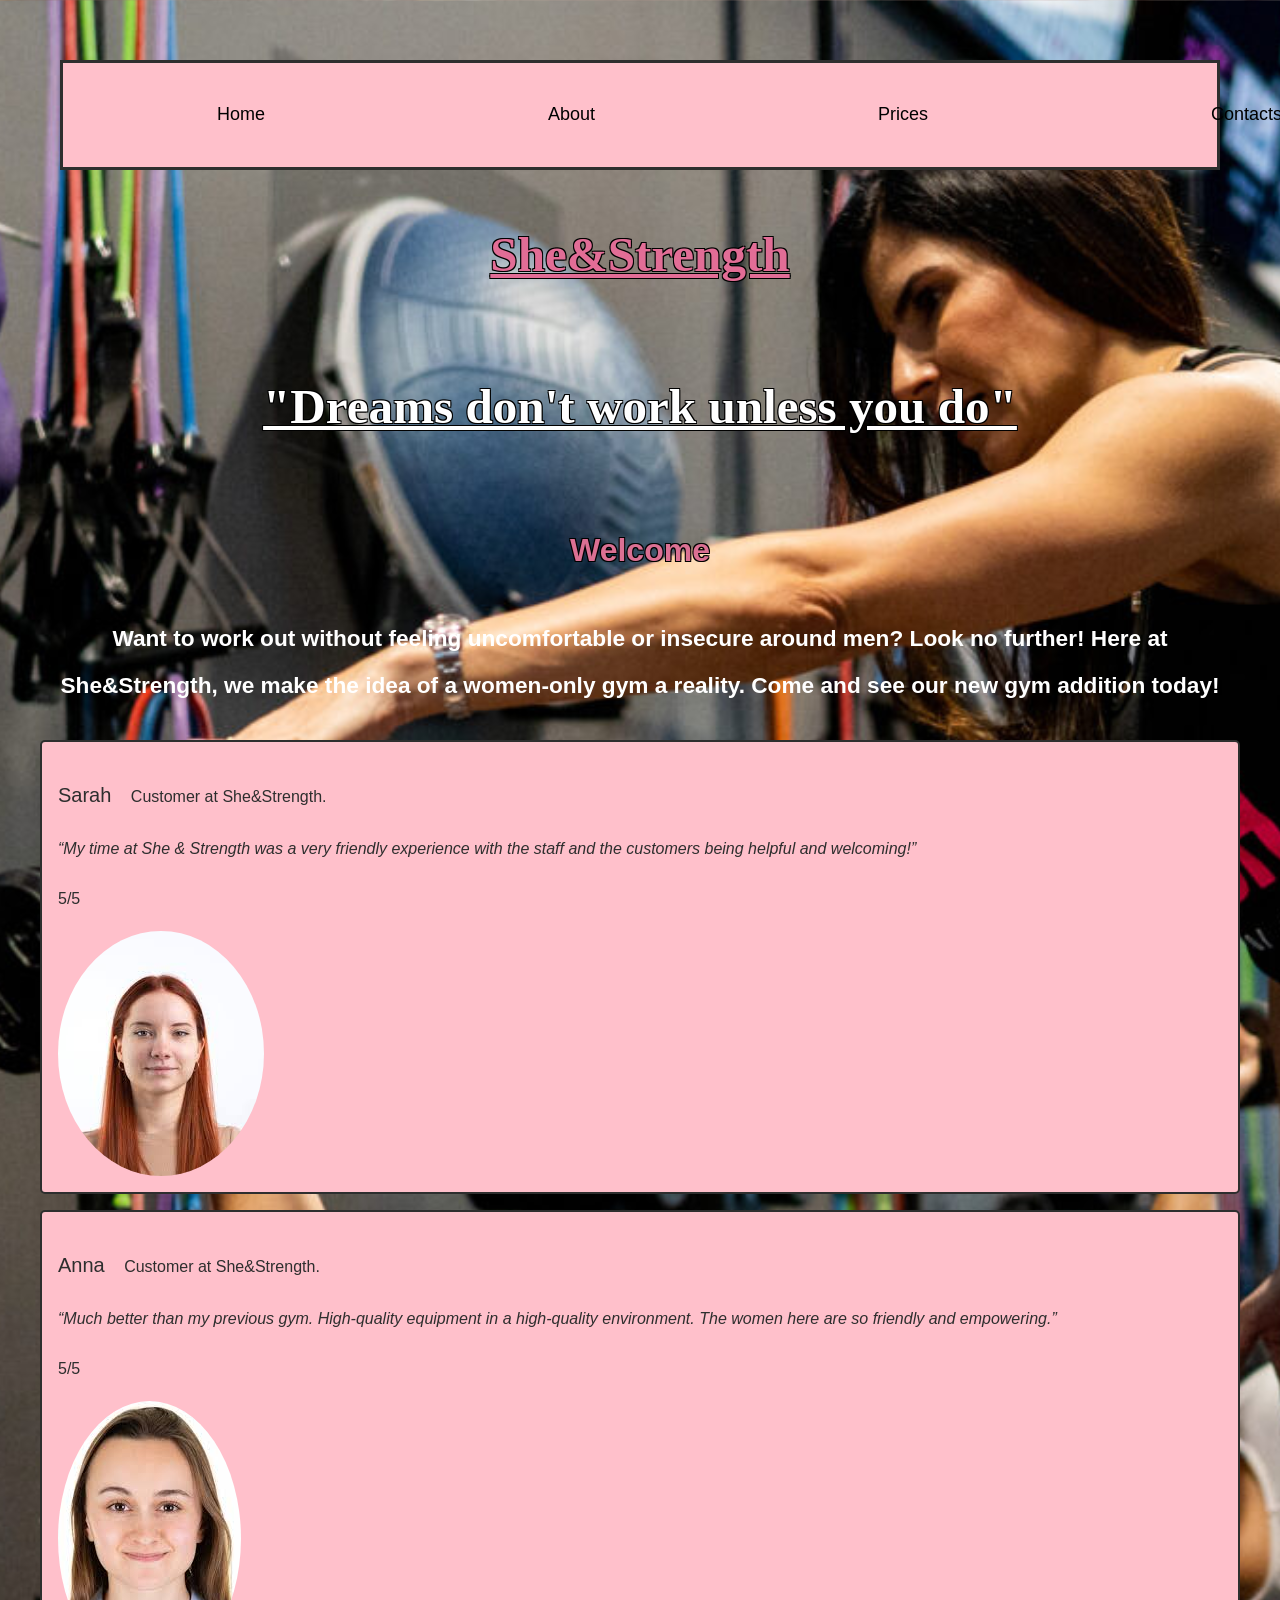
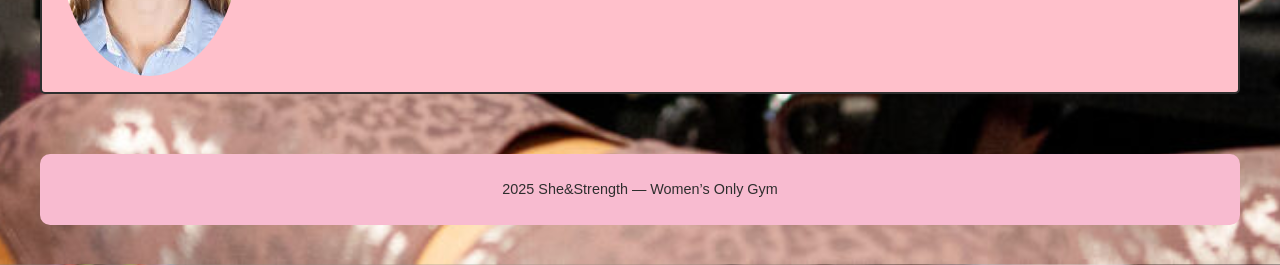
<file: index.html>
<!DOCTYPE html>
<html lang="en">
<head>
    <meta charset="UTF-8">
    <meta name="viewport" content="width=device-width, initial-scale=1.0">
    <link rel = "stylesheet"href="homestyle.css">
    <title>She&Strength</title>
</head>



<body>
    
    <header>

    <nav class = "nav-block" >
        
        <a href = "index.html">Home</a>
        <a href = "about.html">About</a>
        <a href = "prices.html">Prices</a>
        <a href = "contacts.html">Contacts</a>
        
    </nav>    
        
        <h1>She&Strength</h1>

        <h3>"Dreams don't work unless you do"</h3>
        
    </header>    
    
    
    
        
    
    
    
         <section id = "Home">

            <h2><b>Welcome</b></h2>
            <h4>
                Want to work out without feeling uncomfortable or insecure around men? 
                Look no further! Here at <strong>She&Strength</strong>, we make the idea of a women-only gym a reality.
                Come and see our new gym addition today!
            </h4>

            <div class = "Testimonial">  <!-- no.1 -->
            <div class="container">
                <p><span>Sarah</span> Customer at She&Strength.</p>
                <p><i>
                    “My time at She & Strength was a very friendly experience with the staff and the customers being helpful and welcoming!”
                </i></p>
                <p>5/5</p>
                <img src = "sarah.jpg">
            </div>   
            
            <div class = "Testimonial">  <!-- no.2 -->
            <div class="container">
                <p><span>Anna</span> Customer at She&Strength.</p>
                <p><i>
                    “Much better than my previous gym. High-quality equipment in a high-quality environment. 
            The women here are so friendly and empowering.”
                </i></p>
                <p>5/5</p>
                <img src = "anna.jpg">
            </div>
        
        </section>



    <footer>
        <p2>2025 She&Strength — Women’s Only Gym</p2>
    </footer>

</body>
</html>
</file>
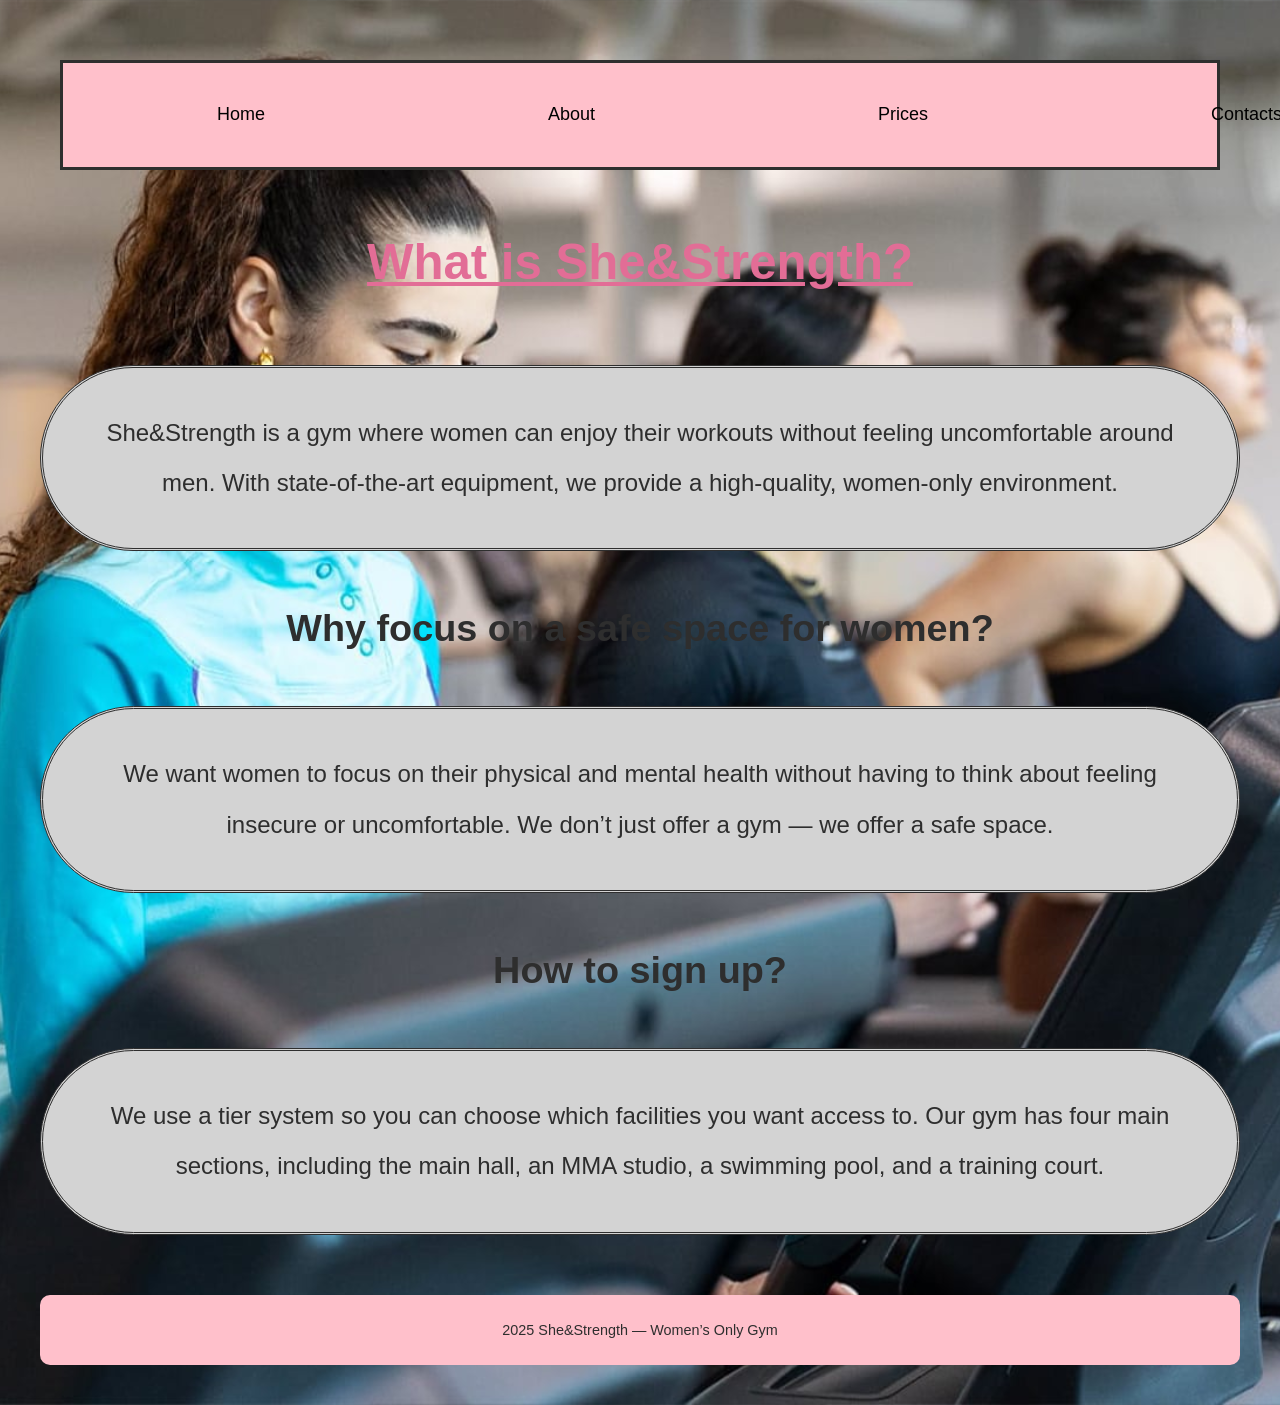
<file: about.html>
<!DOCTYPE html>
<html lang="en">
<head>
    <meta charset="UTF-8">
    <meta name="viewport" content="width=device-width, initial-scale=1.0">
    <link rel = "stylesheet" href="aboutstyle.css">
</style>
    <title>She&Strength</title>
</head>


<body>

    <section id = "About">

        <nav> 
        
            <a href = "index.html">Home</a>
            <a href = "about.html">About</a>
            <a href = "prices.html">Prices</a>
            <a href = "contacts.html">Contacts</a>
        
        </nav>

            <h1><b>What is She&Strength?</b></h1>
        


         <p>
            She&Strength is a gym where women can enjoy their workouts without feeling uncomfortable around men.
            With state-of-the-art equipment, we provide a high-quality, women-only environment.
         </p>

         <h3>Why focus on a safe space for women?</h3>
         <p>
            We want women to focus on their physical and mental health without having 
            to think about feeling insecure or uncomfortable. We don’t just offer a gym — we offer a safe space.
         </p>

         <h3>How to sign up?</h3>
         <p>
            We use a tier system so you can choose which facilities you want access to. 
            Our gym has four main sections, including the main hall, an MMA studio, a swimming pool, and a training court.
         </p>

    </section>


    <footer>
        <p2>2025 She&Strength — Women’s Only Gym</p2>
    </footer>

</body>
</html>
</file>
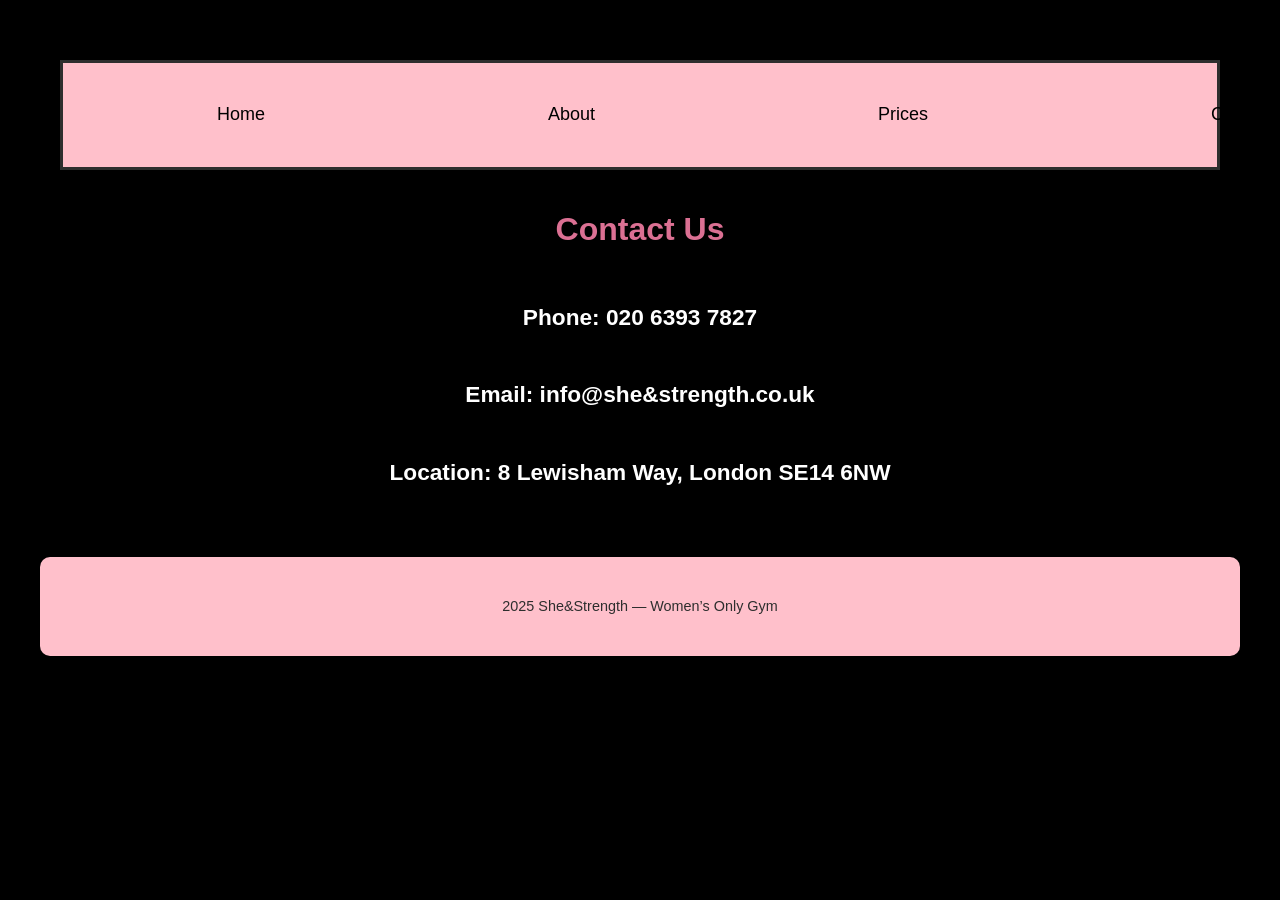
<file: contacts.html>
<!DOCTYPE html>
<html lang="en">
<head>
    <meta charset="UTF-8">
    <meta name="viewport" content="width=device-width, initial-scale=1.0">
    <title>She&Strength</title>
    <link rel = "stylesheet" href="contactsstyle.css">
</style>
</head>


<body>

        <section id="contact">

<nav> 
        
            <a href = "index.html">Home</a>
            <a href = "about.html">About</a>
            <a href = "prices.html">Prices</a>
            <a href = "contacts.html">Contacts</a>
        
        </nav>

            <h2>Contact Us</h2>



            <h4><strong>Phone:</strong> 020 6393 7827</h4>
            <h4><strong>Email:</strong> info@she&strength.co.uk</h4>
            <h4><strong>Location:</strong> 8 Lewisham Way, London SE14 6NW</h4>
        
        </section>

        <footer>
            
            <p>2025 She&Strength — Women’s Only Gym</p>
        
        </footer>


</body>
</html>
</file>
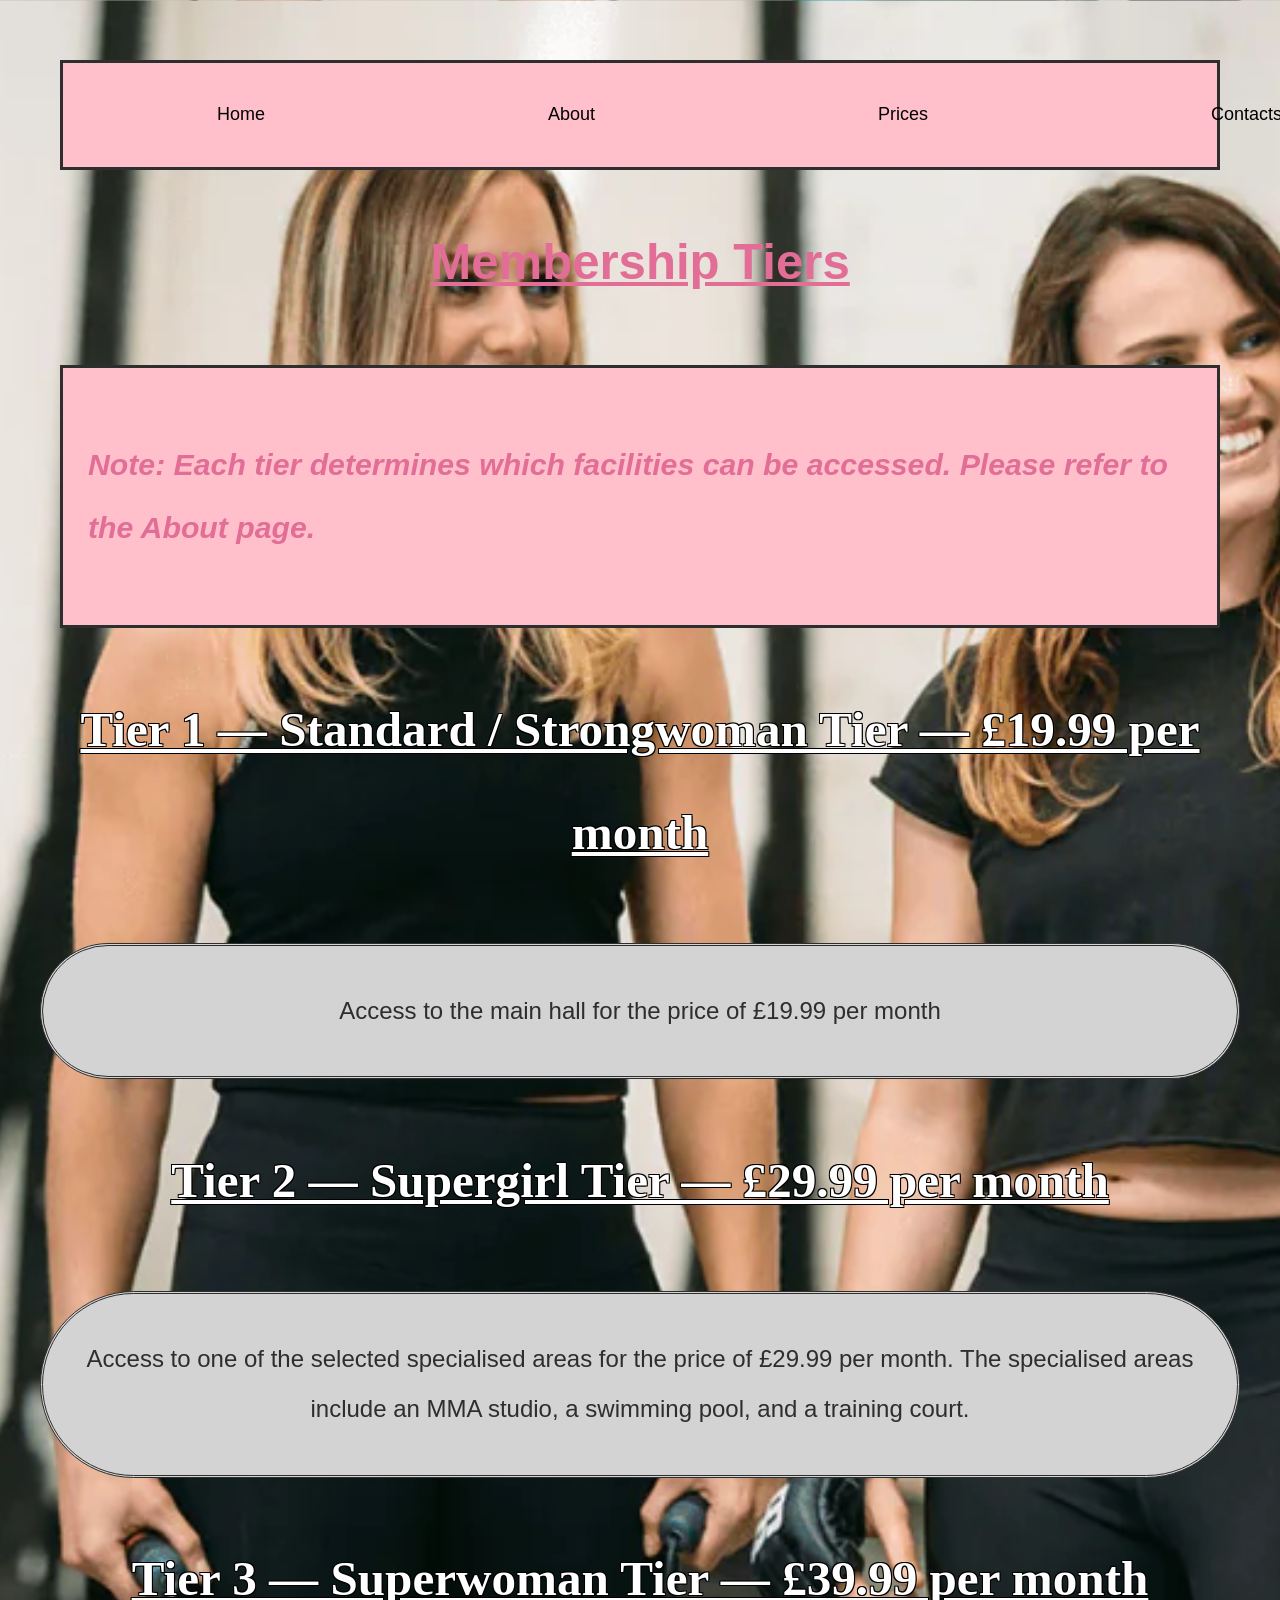
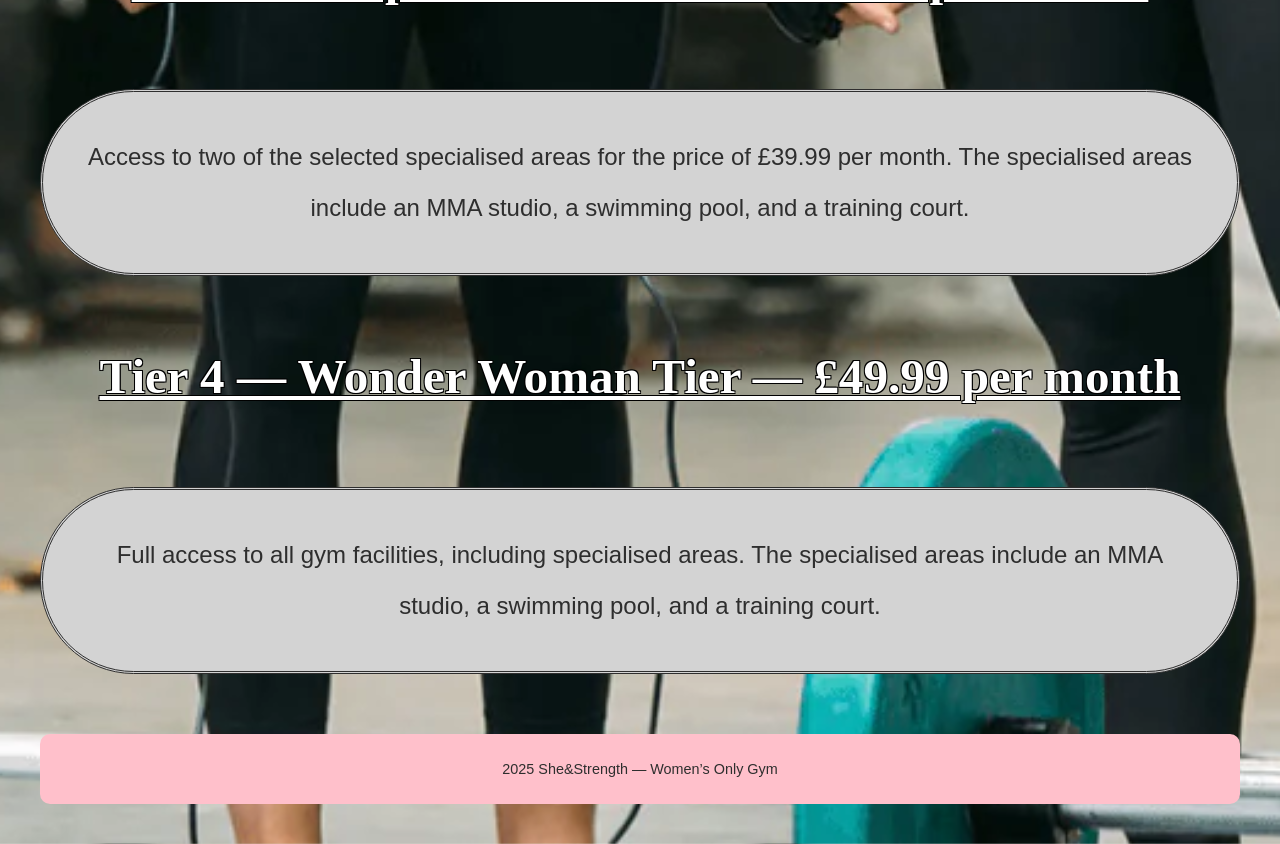
<file: prices.html>
<!DOCTYPE html>
<html lang="en">
<head>
    <meta charset="UTF-8">
    <meta name="viewport" content="width=device-width, initial-scale=1.0">
    <title>She&Strength</title>
    <link rel = "stylesheet" href="pricesstyle.css">
</head>

<body>

    <section id = "prices">

<nav> 
        
    <a href = "index.html">Home</a>
    <a href = "about.html">About</a>
    <a href = "prices.html">Prices</a>
    <a href = "contacts.html">Contacts</a>
        
</nav> 

            <h1>Membership Tiers</h1>
        <nav>
           <h5><i>Note: Each tier determines which facilities can be accessed. Please refer to the About page.</i></h5>
        </nav>
            <div>
                <h3>Tier 1 — Standard / Strongwoman Tier — £19.99 per month</h3>
                <p>Access to the main hall for the price of £19.99 per month</p>
            </div>

            <div>

                <h3>Tier 2 — Supergirl Tier — £29.99 per month</h3>
                <p>Access to one of the selected specialised areas for the price of £29.99 per month. The specialised areas include an MMA studio, a swimming pool, and a training court. </p>
            </div>

            <div>
                <h3>Tier 3 — Superwoman Tier — £39.99 per month</h3>
                <p>Access to two of the selected specialised areas for the price of £39.99 per month. The specialised areas include an MMA studio, a swimming pool, and a training court.</p>
            </div>

            <div>
                <h3>Tier 4 — Wonder Woman Tier — £49.99 per month</h3>
                <p>Full access to all gym facilities, including specialised areas. The specialised areas include an MMA studio, a swimming pool, and a training court.</p>
            </div>

            
        
    </section>

    <footer>
        <p2>2025 She&Strength — Women’s Only Gym</p2>
    </footer>

</body>   
</html>
</file>
<file: homestyle.css>
body {
    font-family: 'Poppins', sans-serif;
    color: #2E2E2E;
    background: #FFFFFF;
    line-height: 2.1;
    padding: 40px;
    margin: 0;
    
}



h1 {
   color:#e26d96;
   font-family: 'Lucida Handwriting',cursive;
   text-align: center;
   font-style: bold;
   text-decoration: underline;
   font-size: 13mm;
   text-shadow: -1px -1px 0 black,
 1px -1px 0 black,
    -1px  1px 0 black,
     1px  1px 0 black;
}

h3 {
    color:#ffffff;
    text-align:center;
    font-style: bold;
    font-family: 'Lucida Handwriting',cursive;
    text-decoration: underline;
    font-size: 13mm;
    padding-bottom: 10px;
    text-shadow: -1px -1px 0 black,
    1px -1px 0 black,
    -1px  1px 0 black,
    1px  1px 0 black;
}

h4 {
    font-family: 'Poppins', sans-serif;
    color: #ffffff;
    text-align:center;
    font-size: 6mm;
    
}


nav  {

   
   padding: 2px;
   


}

nav a{ 
    display: inline-block;
    border-radius: 999px;
    padding: 18px 4px;
    margin: 0 125px;
    color: rgb(0, 0, 0); /*makes text white instead of blue hyper link*/
    text-decoration: none; /*removes blue hyperlink underline*/
  
    
}

.nav-block {
  background: #ffc0cb; /*makes background of block pink*/
  padding: 15px 25px;   
  margin: 20px;          
  display: flex;
  gap: 25px;
  font-size: 18px;
  border-style: solid;
}



.nav-block a:hover {
  text-decoration: underline;
}

h2{
  text-align: center;
  font-size: xx-large;
  font-family: Arial, Helvetica, sans-serif;
  color: palevioletred;

  text-shadow: -1px -1px 0 black,
 1px -1px 0 black,
    -1px  1px 0 black,
     1px  1px 0 black;
 
  
}



.container {
  border: 2px solid #2E2E2E;
  background-color: #ffc0cb;
  border-radius: 5px;
  padding: 16px;
  margin: 16px 0
}

.container::after {
  content: "";
  clear: both;
  display: table;
}

.container img {
  float: left;
  margin-right: 20px;
  border-radius: 50%;
}

.container span {
  font-size: 20px;
  margin-right: 15px;
}

@media (max-width: 500px) {
  .container {
      text-align: center;
  }
  .container img {
      margin: auto;
      float: none;
      display: block;
  }
}



footer {
    margin-top: 60px;
    padding: 20px;
    text-align: center;
    background: #F8BBD0;
    font-size: 0.9rem;
    border-radius: 10px;
}

body{
  background-image: url("gym1.jpg");
  background-size: cover;
  background-position: center;
}
</file>
<file: aboutstyle.css>
body {
    font-family: 'Poppins', sans-serif;
    color: #2E2E2E;
    background: #FFFFFF;
    line-height: 2.1;
    padding: 40px;
    margin: 0;
    
}


h1 {
    color:#e26d96;
    text-align:center;
    font-style: bold;
    text-decoration: underline;
    font-size: 13mm;
    padding-bottom: 10px;
}


nav  {

   
   padding: 2px;
   


}

nav a{ 
    display: inline-block;
    border-radius: 999px;
    padding: 18px 4px;
    margin: 0 125px;
    color: rgb(0, 0, 0); /*makes text white instead of blue hyper link*/
    text-decoration: none; /*removes blue hyperlink underline*/
  
    
}

nav {
    border-style: solid;
    background-color: pink; /*makes background of block pink*/
    padding: 15px 25px;   
    margin: 20px;          
    display: flex;
    gap: 25px;
    font-size: 18px;
}



.nav-block a:hover {
  text-decoration: underline;
}



h3 {
   text-align: center; 
   font-size: 10mm;
}



p {
  text-align: center;
  display: block;
  background-color: lightgray;
  padding: 40px;
  margin: 0;  
  border-style:double;
  border-radius: 999px;
  font-style: unset;
  font-size: x-large;
}


footer {
    margin-top: 60px;
    padding: 20px;
    text-align: center;
    background:pink;
    font-size: 0.9rem;
    border-radius: 10px;
}

body{
  background-image: url("gym2.jpg");
  background-size: cover;
  background-position: center;
}
</file>
<file: contactsstyle.css>
body {
    font-family: 'Poppins', sans-serif;
    color: #2E2E2E;
    background: #FFFFFF;
    line-height: 2.1;
    padding: 40px;
    margin: 0;
    
}

h2{
  text-align: center;
  font-size: xx-large;
  font-family: Arial, Helvetica, sans-serif;
  color: palevioletred;

  text-shadow: -1px -1px 0 black,
 1px -1px 0 black,
    -1px  1px 0 black,
     1px  1px 0 black;
 
  
}

h4 {
    font-family: 'Poppins', sans-serif;
    color: #ffffff;
    text-align:center;
    font-size: 6mm;
}

nav  {

   
   padding: 2px;
   


}

nav a{ 
    display: inline-block;
    border-radius: 999px;
    padding: 18px 4px;
    margin: 0 125px;
    color: rgb(0, 0, 0); /*makes text white instead of blue hyper link*/
    text-decoration: none; /*removes blue hyperlink underline*/
  
    
}

nav {
    border-style: solid;
    background-color: pink; /*makes background of block pink*/
    padding: 15px 25px;   
    margin: 20px;          
    display: flex;
    gap: 25px;
    font-size: 18px;
}



.nav-block a:hover {
  text-decoration: underline;
}

footer {
    margin-top: 60px;
    padding: 20px;
    text-align: center;
    background:pink;
    font-size: 0.9rem;
    border-radius: 10px;
}

body{
  background-color: black;
  background-size: cover;
  background-position: center;
}
</file>
<file: pricesstyle.css>
body {
    font-family: 'Poppins', sans-serif;
    color: #2E2E2E;
    background: #FFFFFF;
    line-height: 2.1;
    padding: 40px;
    margin: 0;
    
}



h1 {
    color:#e26d96;
    text-align:center;
    font-style: bold;
    text-decoration: underline;
    font-size: 13mm;
    padding-bottom: 10px;
}

h3 {
    color:#ffffff;
    text-align:center;
    font-style: bold;
    font-family: 'Lucida Handwriting',cursive;
    text-decoration: underline;
    font-size: 13mm;
    padding-bottom: 10px;
    text-shadow: -1px -1px 0 black,
    1px -1px 0 black,
    -1px  1px 0 black,
    1px  1px 0 black;
}

p {
  text-align: center;
  display: block;
  background-color: lightgray;
  padding: 40px;
  margin: 0;  
  border-style:double;
  border-radius: 999px;
  font-style: unset;
  font-size: x-large;
}

h5 {
    font-family: 'Poppins', sans-serif;
    color: #e26d96;
    font-size: 8mm;
    
}

nav  {

   
   padding: 2px;
   


}

nav a{ 
    display: inline-block;
    border-radius: 999px;
    padding: 18px 4px;
    margin: 0 125px;
    color: rgb(0, 0, 0); /*makes text white instead of blue hyper link*/
    text-decoration: none; /*removes blue hyperlink underline*/
  
    
}

nav {
    border-style: solid;
    background-color: pink; /*makes background of block pink*/
    padding: 15px 25px;   
    margin: 20px;          
    display: flex;
    gap: 25px;
    font-size: 18px;
}



.nav-block a:hover {
  text-decoration: underline;
}



footer {
    margin-top: 60px;
    padding: 20px;
    text-align: center;
    background:pink;
    font-size: 0.9rem;
    border-radius: 10px;
}

body{
  background-image: url("gym3.webp");
  background-size: cover;
  background-position: center;
}
</file>
